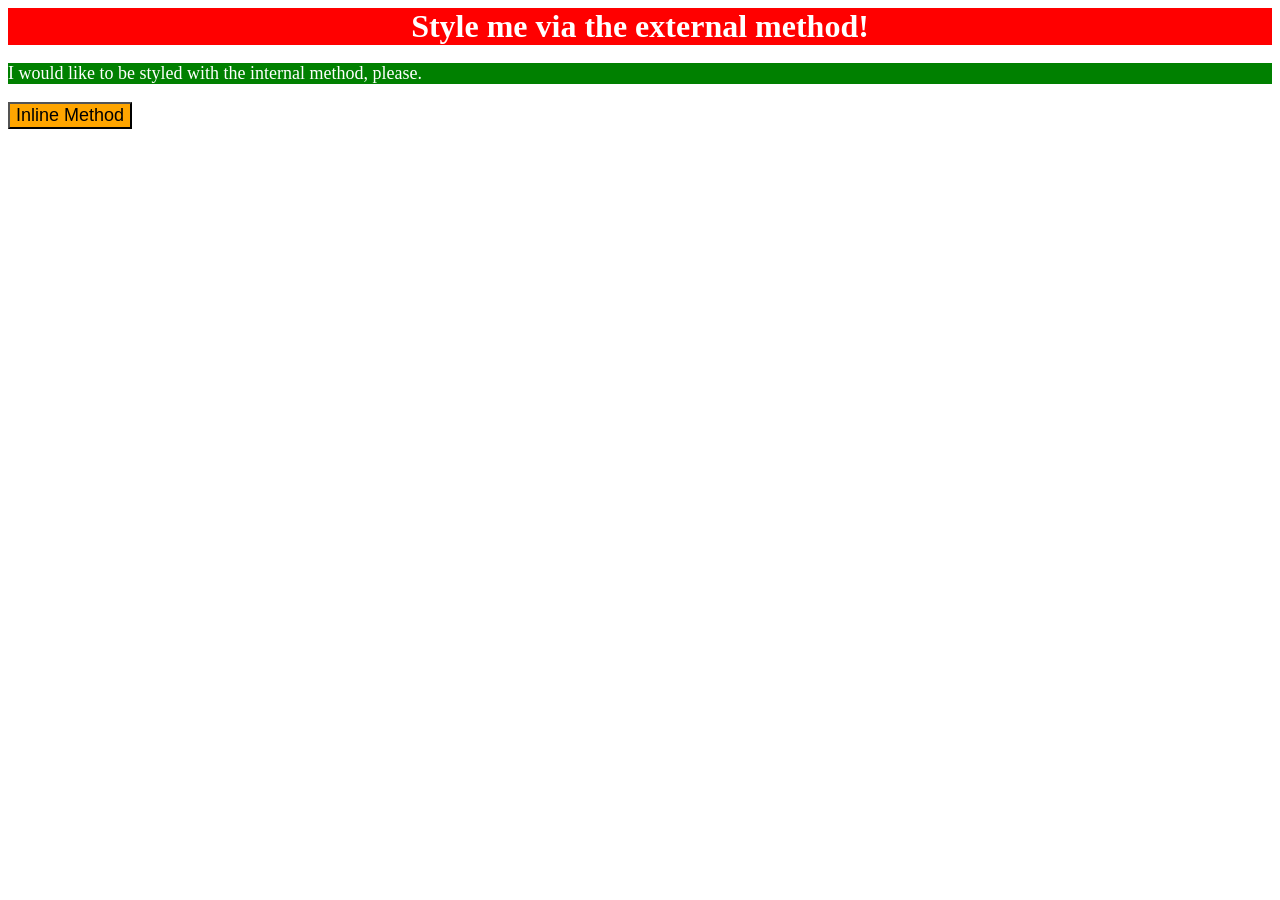
<file: foundations/01-css-methods/index.html>
<!DOCTYPE html>
<html lang="en">
  <head>
    <meta charset="UTF-8">
    <meta http-equiv="X-UA-Compatible" content="IE=edge">
    <meta name="viewport" content="width=device-width, initial-scale=1.0">
    <link rel="stylesheet" href="styles.css">
    <title>Methods for Adding CSS</title>

    <style> 
      p{
        background-color:green;
        color:white;
        font-size:18px;
      }
    </style>

    
  </head>
  <body>
    <div>Style me via the external method!</div>
    <p>I would like to be styled with the internal method, please.</p>
    <button style="background-color:orange; font-size:18px;">Inline Method</button>
  </body>
</html>
</file>
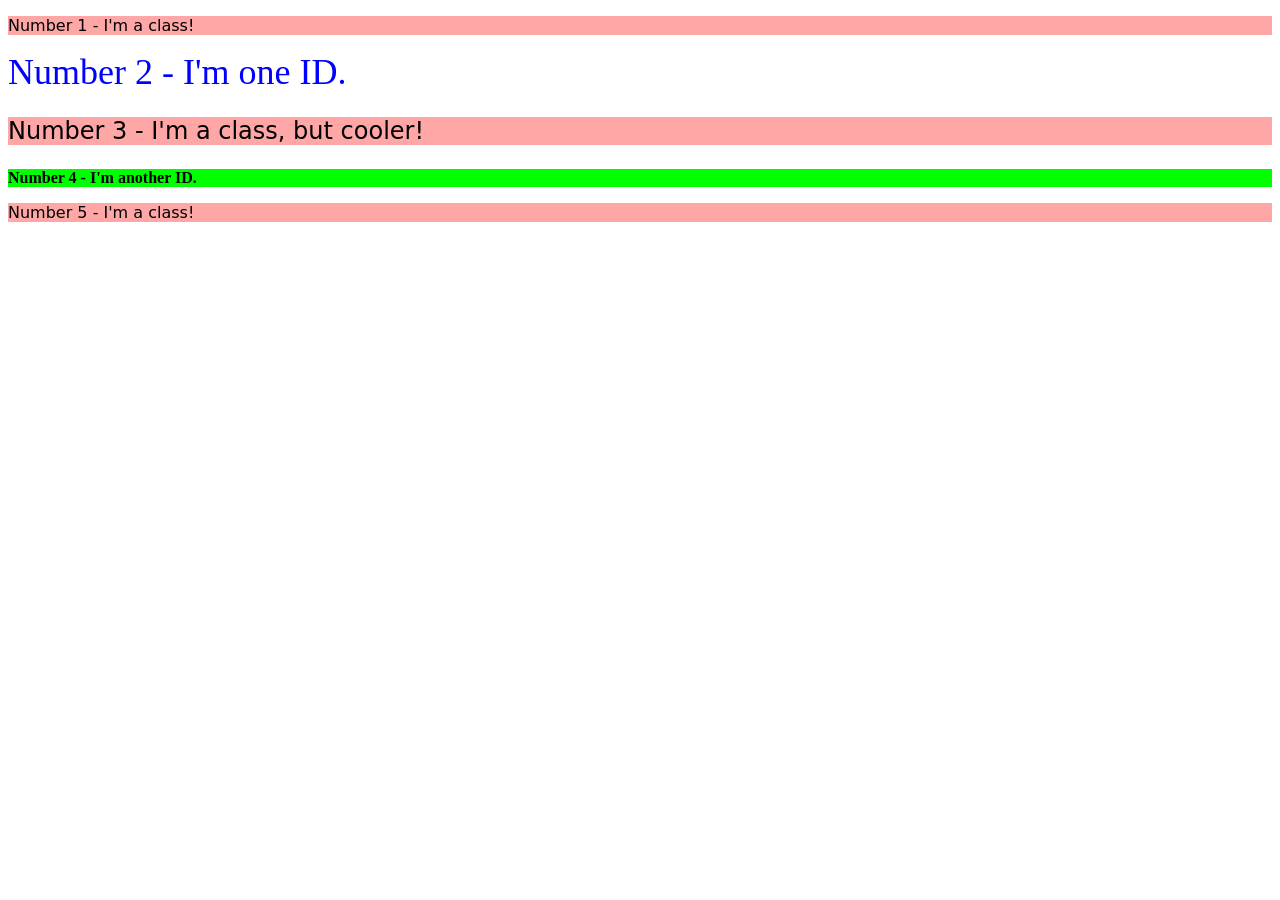
<file: foundations/02-class-id-selectors/index.html>
<!DOCTYPE html>
<html lang="en">
  <head>
    <meta charset="UTF-8">
    <meta http-equiv="X-UA-Compatible" content="IE=edge">
    <meta name="viewport" content="width=device-width, initial-scale=1.0">
    <title>Class and ID Selectors</title>
    <link rel="stylesheet" href="style.css">
  </head>
  <body>
    <p class = "odd">Number 1 - I'm a class!</p>
    <div id = two> Number 2 - I'm one ID.</div>
    <p class = "odd secondClass">Number 3 - I'm a class, but cooler!</p>
    <div class="divClass" id="four">Number 4 - I'm another ID.</div>
    <p class="odd">Number 5 - I'm a class!</p>
  </body>
</html>
</file>
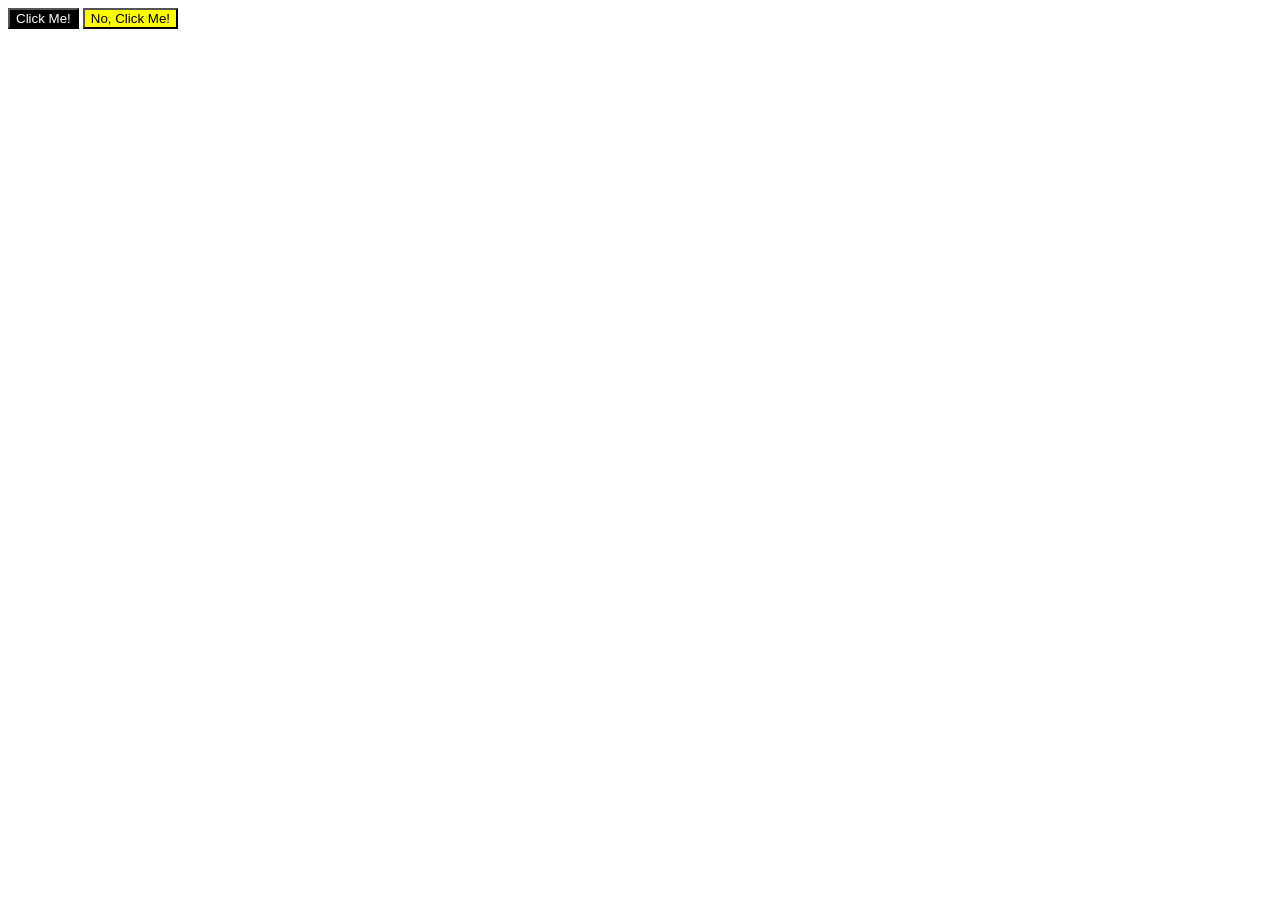
<file: foundations/03-grouping-selectors/index.html>
<!DOCTYPE html>
<html lang="en">
  <head>
    <meta charset="UTF-8">
    <meta http-equiv="X-UA-Compatible" content="IE=edge">
    <meta name="viewport" content="width=device-width, initial-scale=1.0">
    <title>Grouping Selectors</title>
    <link rel="stylesheet" href="style.css">
  </head>
  <body>
    <button class="button1">Click Me!</button>
    <button class="button2">No, Click Me!</button>
  </body>
</html>
</file>
<file: foundations/01-css-methods/styles.css>
/* styles.css */
div{
    color:white;
    background-color: red;
    font-weight: bold;
    font-size: 32px;
    text-align: center;

}
</file>
<file: foundations/02-class-id-selectors/style.css>
.odd{
    background-color:  rgb(255,167,167);
    font-family: Verdana, "DejaVu Sans", sans-serif;
}

.secondClass{
    font-size: 24px;
}

#two{
    color: rgb(0,0,255);
    font-size: 36px;
}

#four{
    background-color: rgb(0,255,0);
    font-weight: bold;    
}
</file>
<file: foundations/03-grouping-selectors/style.css>
.button1, 
.button2{
    font-size:"28px";
    font-family:Helvetica, "Times New Roman",  sans-serif
}

.button1{
    background-color: rgb(0,0,0);
    color: rgb(255,255,255)
}

.button2{
    background-color: yellow;
}
</file>
